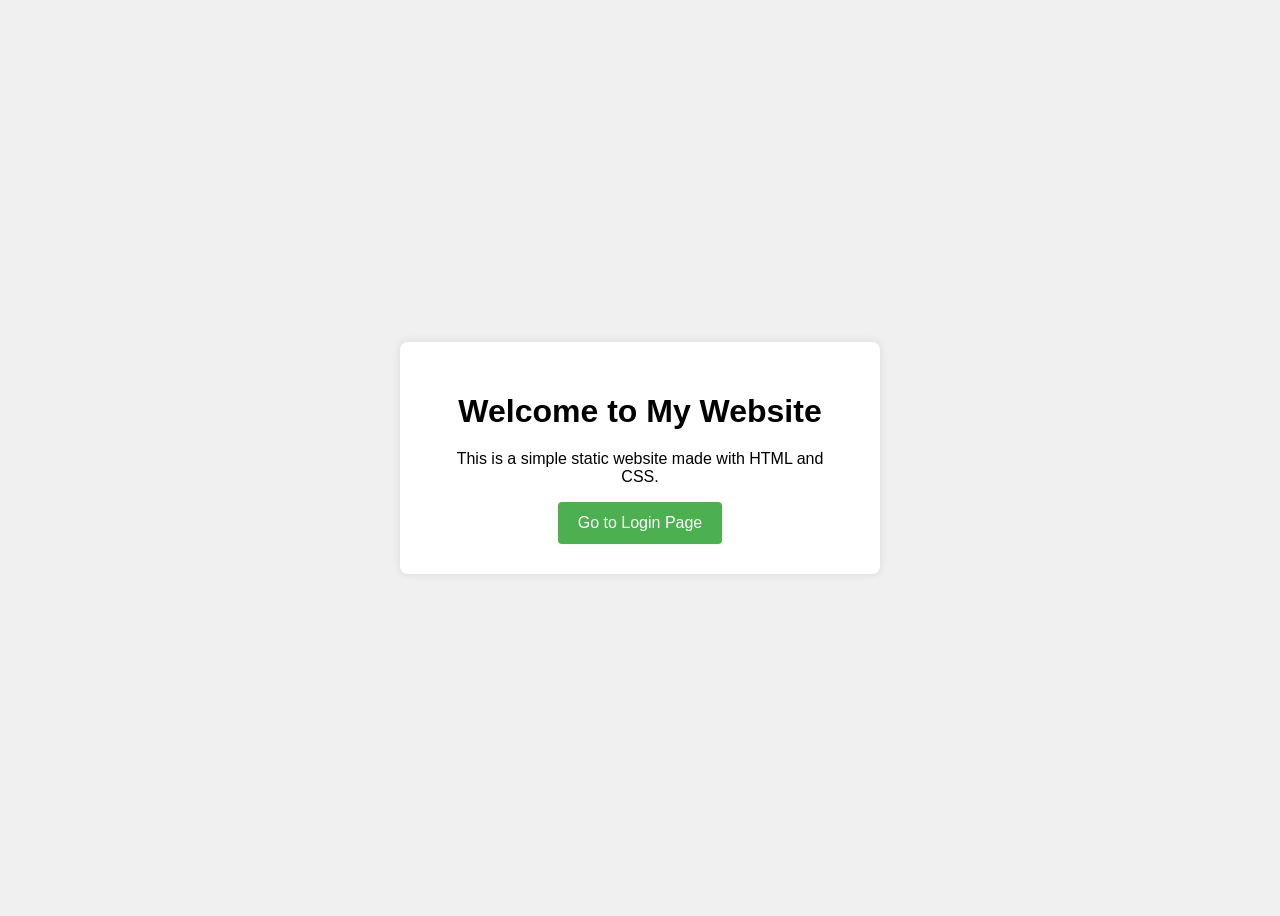
<file: index.html>
<!DOCTYPE html>
<html lang="en">
<head>
    <meta charset="UTF-8">
    <title>My Website Home</title>
    <link rel="stylesheet" href="style.css">
</head>
<body>
    <div class="container">
        <h1>Welcome to My Website</h1>
        <p>This is a simple static website made with HTML and CSS.</p>
        <a href="login.html" class="button">Go to Login Page</a>
    </div>
</body>
</html>
</file>
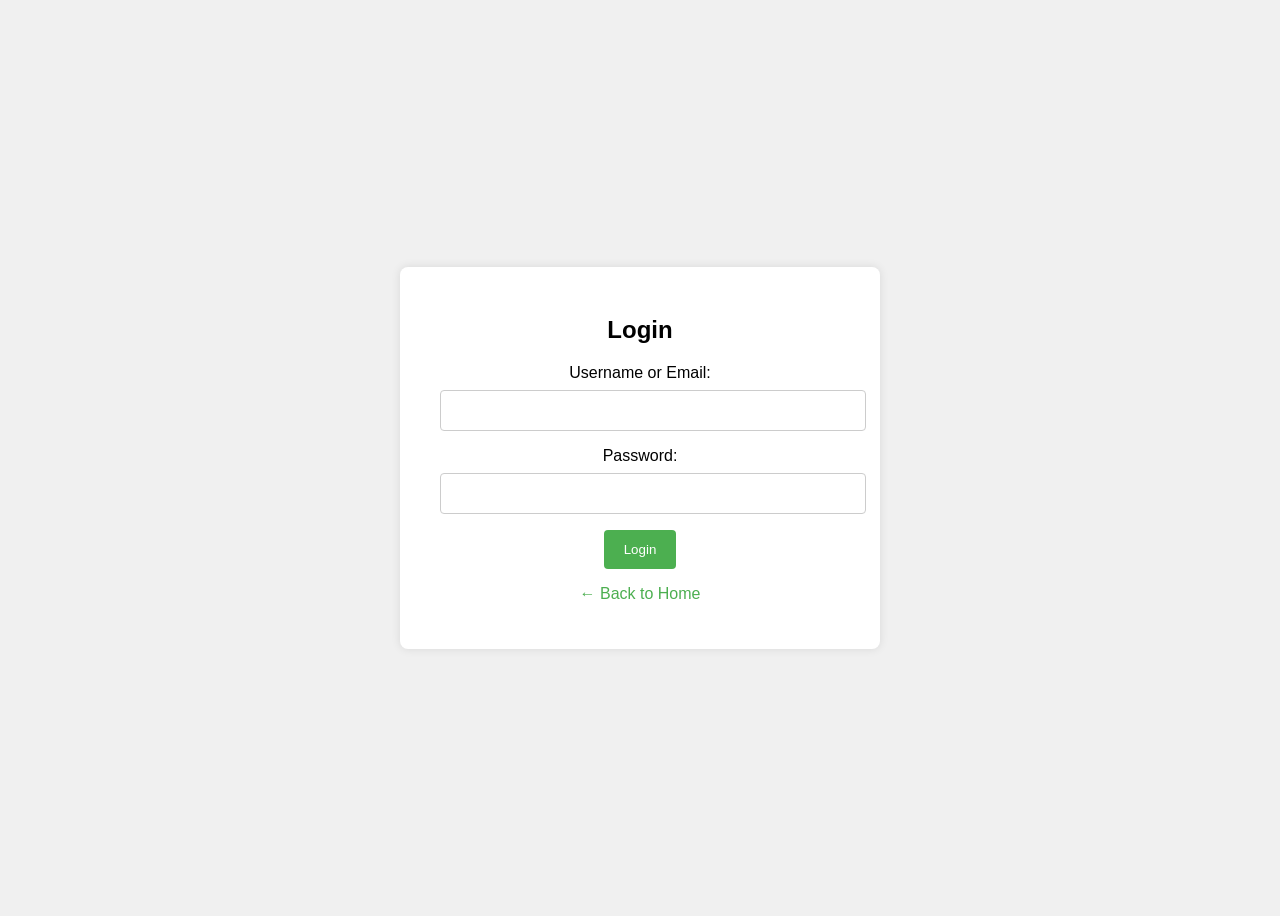
<file: login.html>
<!DOCTYPE html>
<html lang="en">
<head>
    <meta charset="UTF-8">
    <title>Login Page</title>
    <link rel="stylesheet" href="style.css">
</head>
<body>
    <div class="container">
        <h2>Login</h2>
        <form>
            <label for="username">Username or Email:</label>
            <input type="text" id="username" name="username" required>

            <label for="password">Password:</label>
            <input type="password" id="password" name="password" required>

            <button type="submit">Login</button>
        </form>
        <p><a href="index.html">← Back to Home</a></p>
    </div>
</body>
</html>
</file>
<file: style.css>
body {
    font-family: Arial, sans-serif;
    background: #f0f0f0;
    display: flex;
    justify-content: center;
    align-items: center;
    height: 100vh;
}

.container {
    background: white;
    padding: 30px 40px;
    border-radius: 8px;
    box-shadow: 0 0 10px rgba(0,0,0,0.1);
    max-width: 400px;
    text-align: center;
}

h1, h2 {
    margin-bottom: 20px;
}

input[type="text"],
input[type="password"] {
    width: 100%;
    padding: 12px;
    margin: 8px 0 16px;
    border: 1px solid #ccc;
    border-radius: 4px;
}

button, .button {
    background-color: #4CAF50;
    color: white;
    padding: 12px 20px;
    text-decoration: none;
    display: inline-block;
    border: none;
    border-radius: 4px;
    cursor: pointer;
}

button:hover, .button:hover {
    background-color: #45a049;
}

a {
    text-decoration: none;
    color: #4CAF50;
}
</file>
